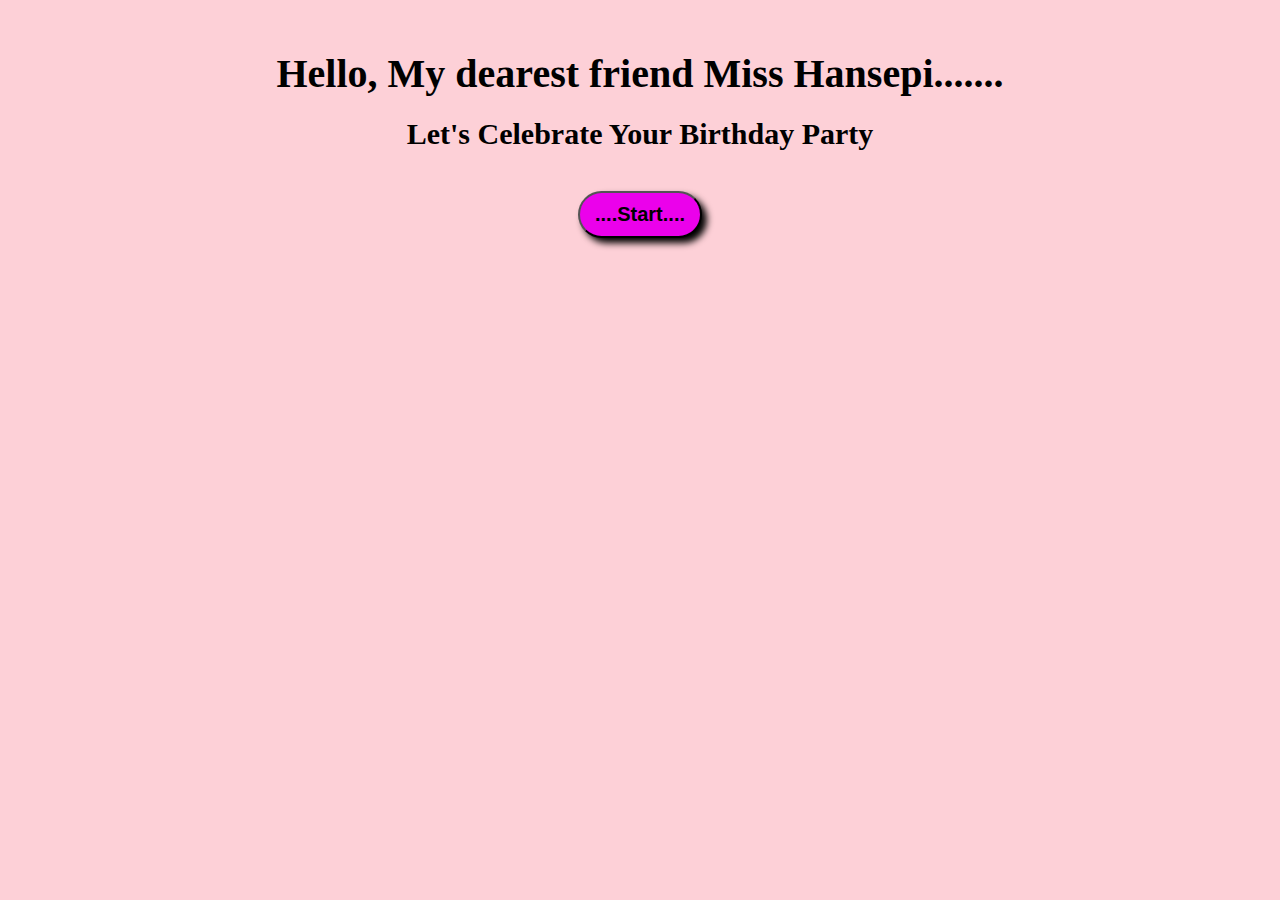
<file: index.html>
<!DOCTYPE html>
<html lang="en">
<head>
    <meta charset="UTF-8">
    <meta name="viewport" content="width=device-width, initial-scale=1.0">
    <title>Let's Celebrate Birthday Party</title>
    <style>
        * {
            margin: 0;
            padding: 0;
        }
        body {
            background-color: rgb(253, 208, 215);
        }

        .container {
            height: 90vh;
            width: 100vw;
            display: flex;
            flex-direction: column;
            align-items: center;
            padding-top: 50px;
            gap: 20px;
        }
        h1 {
            font-size: 40px;
        }
        h2 {
            font-size: 30px;
        }
        button {
            margin-top: 20px;
            padding: 10px 15px;
            font-size: 20px;
            font-weight: bolder;
            border-radius: 30px;
            background-color: rgb(235, 1, 235);            
            box-shadow: 5px 5px 7px;
            cursor: pointer;
        }
        button:hover {
            background-color: rgb(221, 0, 221);
            scale: 1.01; 
        }
    </style>
</head>
<body>
    <div class="container">
        <h1>Hello, My dearest friend Miss Hansepi.......</h1>
        <h2>Let's Celebrate Your Birthday Party</h2>
        <button onclick="window.location.href='hall.html'">....Start....</button>
    </div>
</body>
</html>
</file>
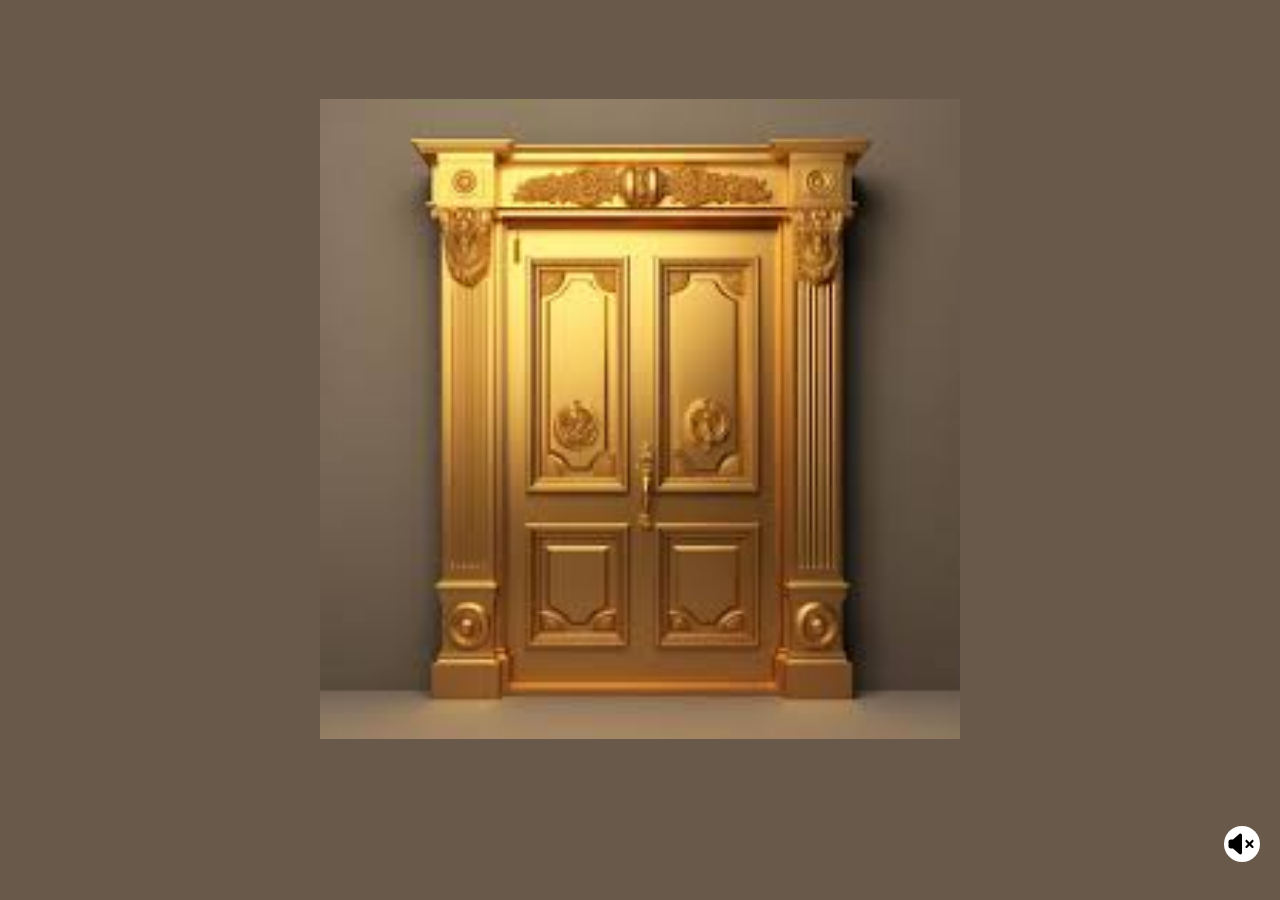
<file: hall.html>
<!DOCTYPE html>
<html lang="en">
<head>
    <meta charset="UTF-8">
    <meta name="viewport" content="width=device-width, initial-scale=1.0">
    <link rel="stylesheet" href="css/style.css">
    <title>Welcome to Birthday Party</title>
</head>
<body>
    <div id="cover"></div>
    <div class="container">
        <label for="muteBtn" onclick="unmute()" id="muteLbl">
            <img src="images/muteIcon.svg" alt="">
        </label>
        <div class="image-container">
            <input type="checkbox" id="muteBtn">
            <img id="gate-image" src="images/closed_gate.jpeg" alt="">
            <div class="host">
                <img id="host-person" src="images/host1.webp" alt="">
            </div>
            <div id="host2">
                <img id="host-person2" src="images/host3.png" alt="">
            </div>
            <div id="bd-girl">
                <img src="images/bd_girl.png" alt="">
            </div>
            <div class="fpp">
                <img id="hand-wave" src="images/wave_hand.png" alt="">
            </div>
            <div class="button-container">
                <button id="wave">Wave Back</button>
                <button id="enter">Get In</button>
            </div>
        </div>
    </div>

    <script src="js/hall.js"></script>
</body>
</html>
</file>
<file: css/style.css>
*, html, body {
    margin: 0;
    padding: 0;
}

body {
    background-color: #69594a;
}

.container {
    width: 100vw;
    height: 98vh;
    overflow: hidden;
    position: relative;
}

.image-container {
    height: 95%;
    width: 50%;
    margin: 0 auto;
    position: relative;
}

.container img {
    height: 100%;
    width: 100%;
    object-fit: contain;
}

@keyframes hostUp {
    0% {bottom: -500px;}
    100% {bottom: 0;}
}

.container .host {
    position: absolute;
    bottom: -500px;
    left: 0;
    transition: bottom 2s linear;
}

#muteBtn {
    display: none;
}

#muteBtn:checked ~ .host {
    bottom: 0;
}

#muteLbl {
    position: absolute;
    bottom: 0;
    right: 0;
    padding: 3px;
    margin: 20px;
    display: block;
    background-color: rgb(255, 255, 255);
    border-radius: 50%;
    cursor: pointer;
    display: flex;
}

#muteLbl img {
    align-items: center;
    justify-content: center;
    height: 30px;
    aspect-ratio: 1;
}

.host img, #host-person2 {
    height: 350px;
}

#host2 {
    position: absolute;
    bottom: 0;
    right: 60px;
    display: none;
}

.button-container {
    position: absolute;
    height: fit-content;
    bottom: 10px;
    left: 50%;
    transform: translateX(-50%);
}

.fpp {
    position: absolute;
    bottom: 50px;
    left: 40%;
}

#hand-wave {
    scale: 0.9;
    rotate: 0deg;
    transform-origin: bottom;
    display: none;
}

@keyframes myBtn {
    0% {scale: 1;}
    100% {scale: 1.05;}
}

.button-container button {
    padding: 6px 14px;
    margin: 6px 10px;
    display: none;
    font-size: 17px;
    font-weight: bold;
    border-radius: 20px;
    box-shadow: 4px 4px 5px;
    background-color: rgb(243, 33, 243);
    cursor: pointer;
    opacity: 0.8;
    animation: myBtn 0.2s linear infinite;
}

.button-container button:hover {
    background-color: rgb(243, 9, 243);
    scale: 1.02;
    animation: none;
}

#bd-girl {
    position: absolute;
    bottom: 0;
    left: 22%;
    display: none;
}

#cover {
    position: absolute;
    background-color: black;
    z-index: 999;
    width: 100vw;
    height: 100vh;
    display: none;
}
</file>
